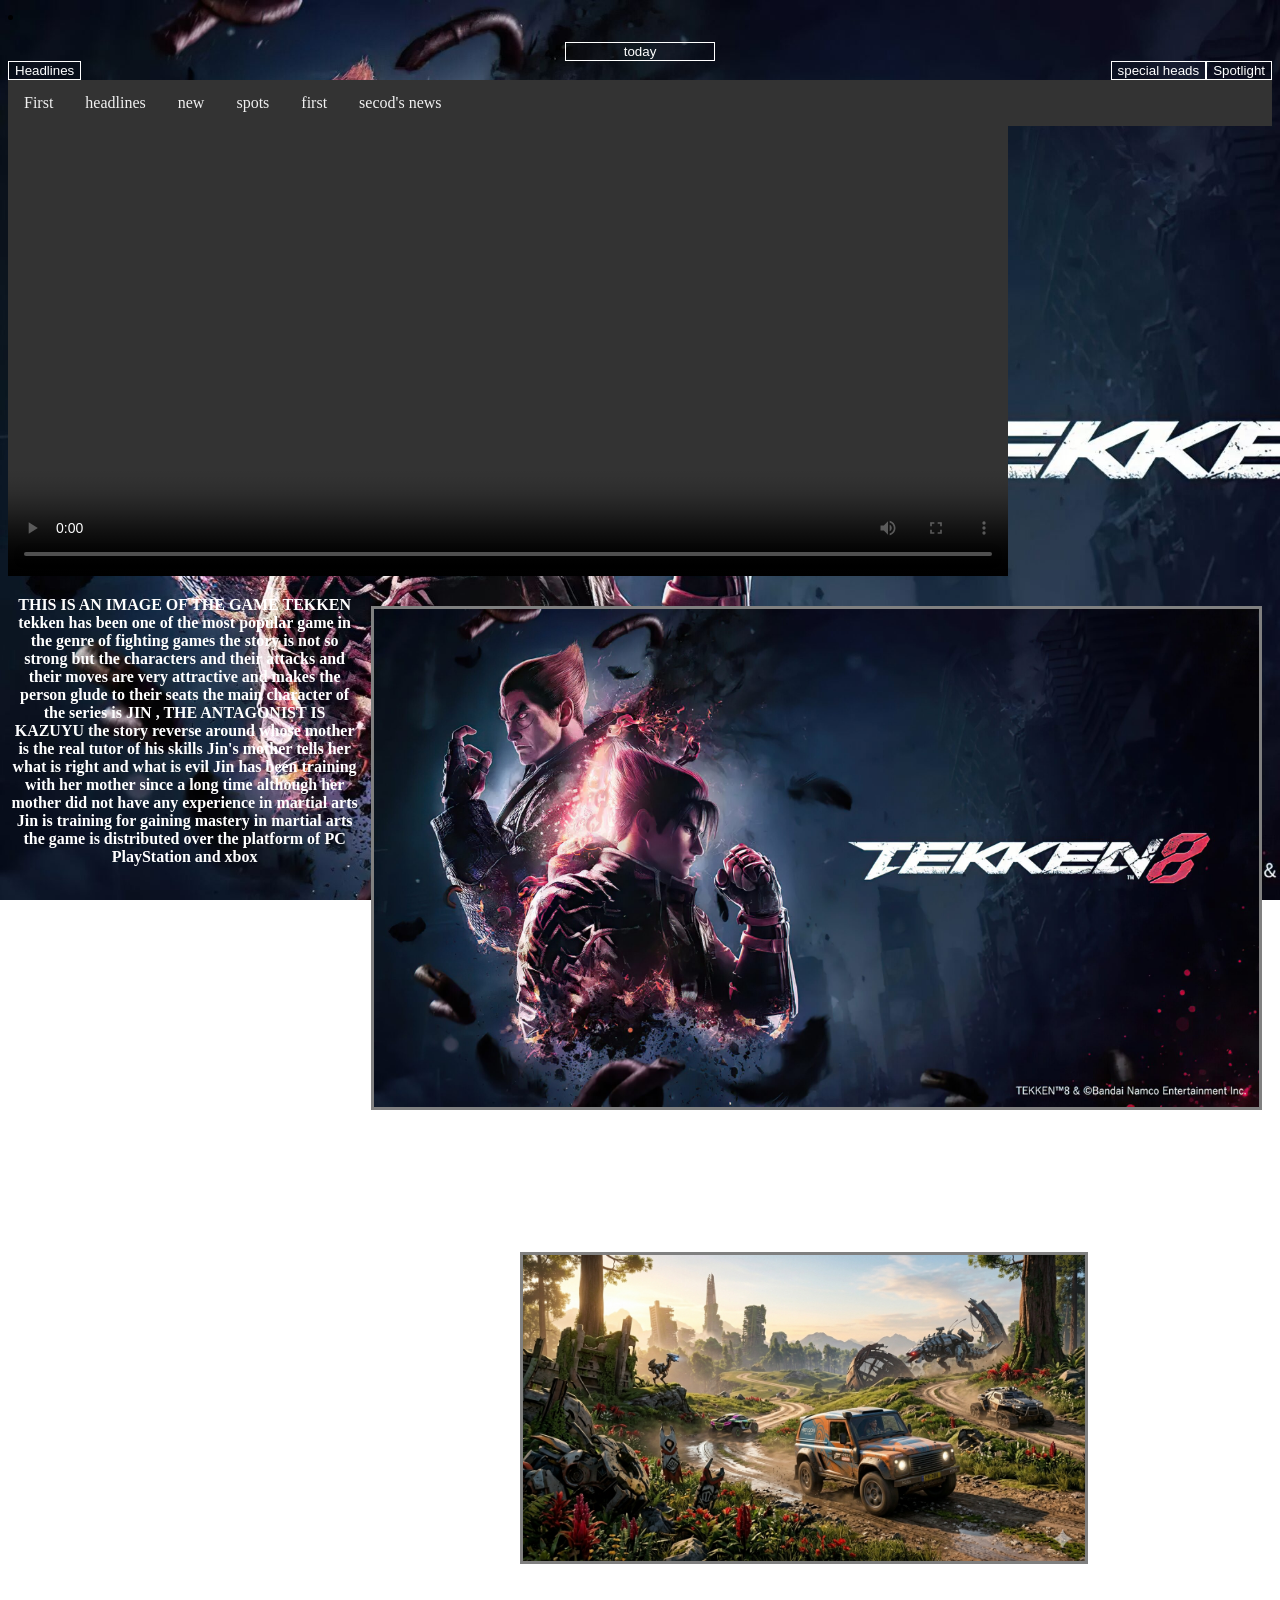
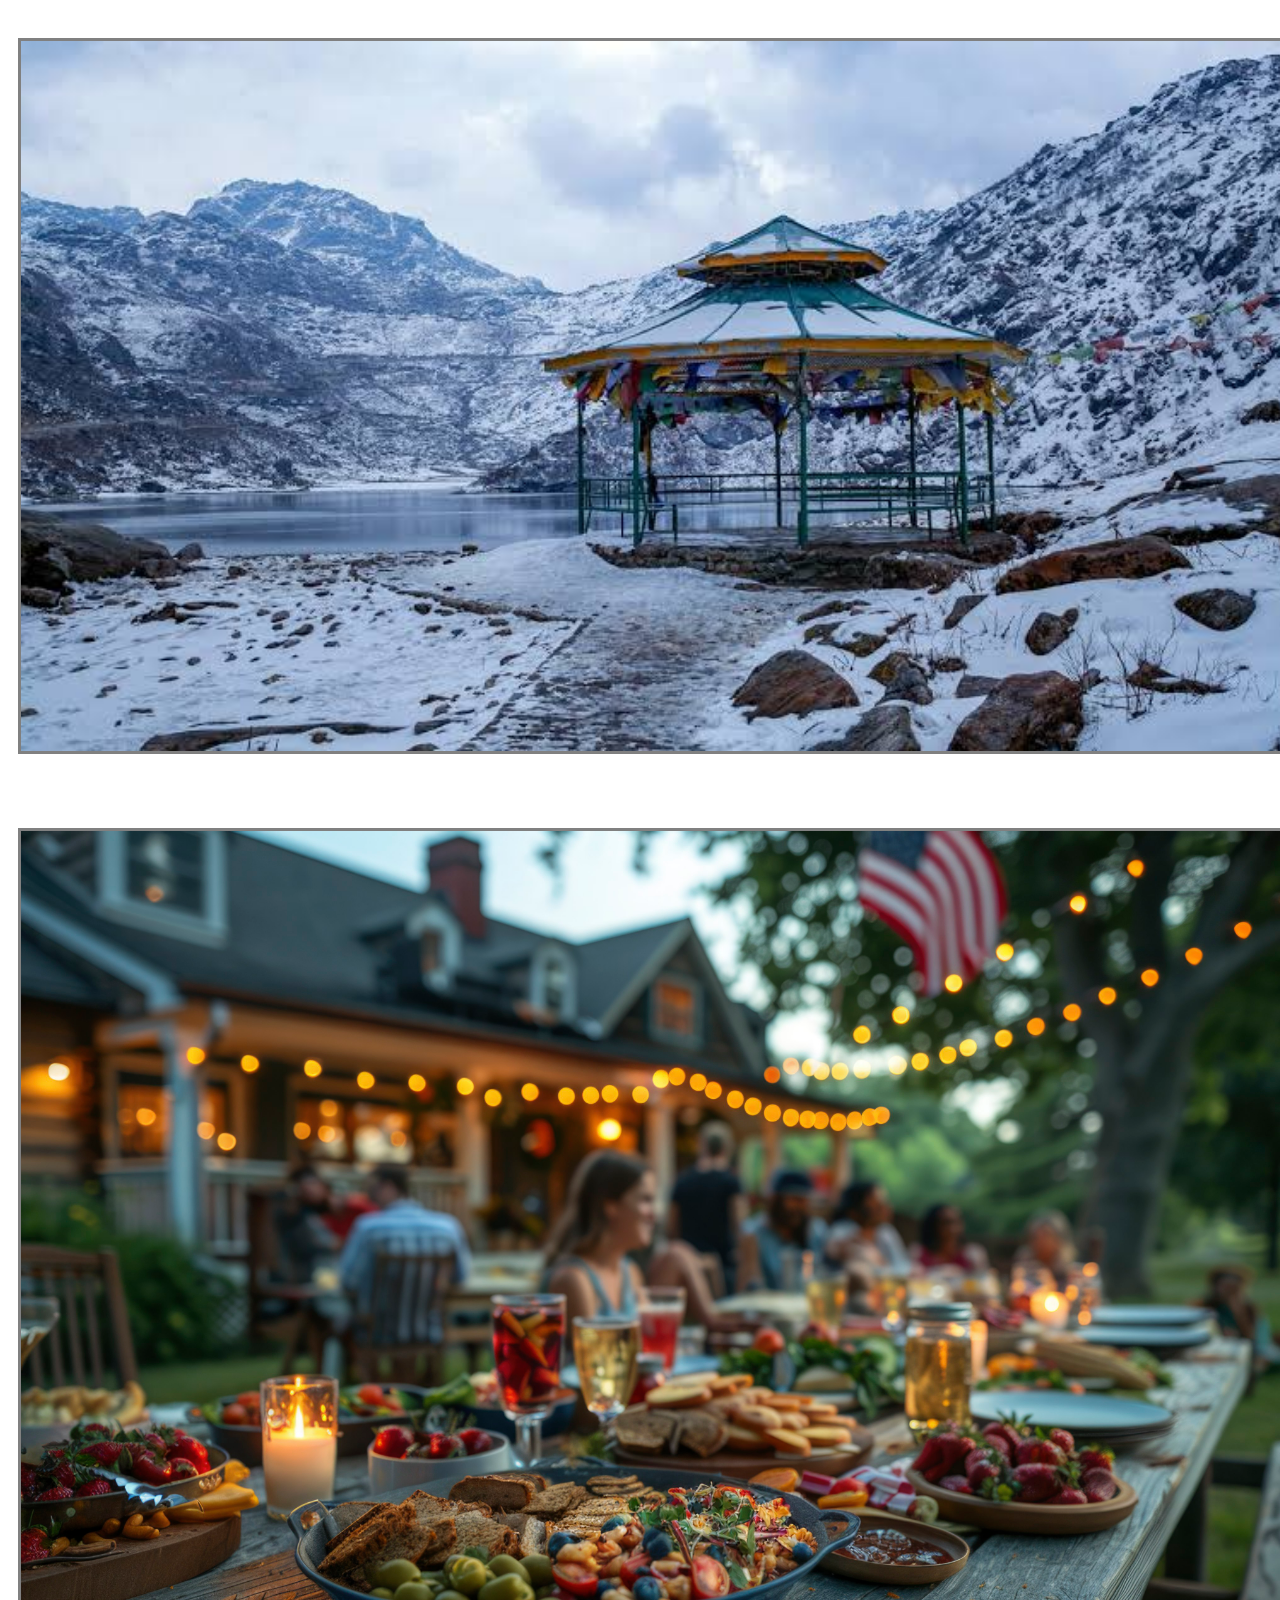
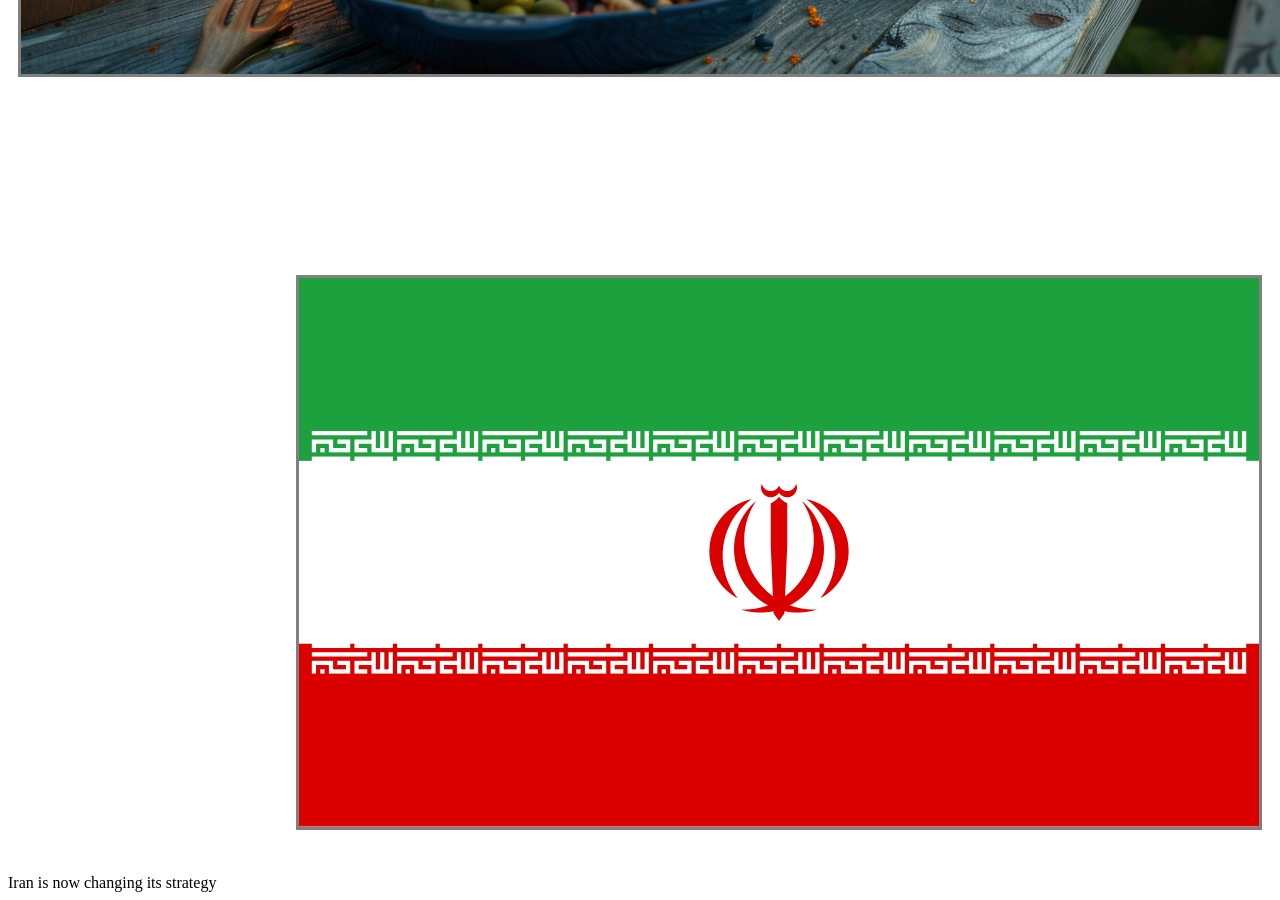
<file: index.html>
<!doctype html>
<body>
<head>
<li><p style="text-align:center, font-size:100px;text-decoration:none;list-style-type:none;"><a href="newpage.html",style="text-align:center, font-size:100px;text-decoration:none;list-style-type:none>aljazeera</p></li>
<a href="www.forza.com"></a>
<div style="display: flex; justify-content: center;">
  <button style="width:150px;background-color: transparent; border: 1px solid white;">
<a href="newpage.html" style="text-decoration: none; list-style-type:none; color:white">today</a></button>
</div> 
<div id="header">
 <button style="background-color:transparent; border: 1px solid white;"><a href="https://edition.cnn.com"style="color:white;text-decoration:none;">Headlines</a></button>
<button style="background-color: transparent; border: 1px solid white;float:right">
<a href="https://www.ndtv.com"style="color:white;text-align:right;text-decoration:none;list-style-type:none">Spotlight</a>
<button style= "display: flex;background-color: transparent;border:1px solid white; text-align: center; text-decoration:none;justify-content:center;float: right"><a href="https://www.ndtv.com/education/results/?utm_source=wap&utm_medium=redirection&utm_campaign=board_results_2025?pfrom=home-ndtv_waphomepgae ", style="display:flex;justify-content:center;float:right;text-align:center; text-decoration:none;color:white;">special heads</a></button>

<div id="bodey">
<div id="dropdown">
<ul class="topnav">
<li><a href="https://www.aljazeera.com/">First
</a>
<li><a href="newpage.html">headlines
</a>
<li><a href="newpage.html">new
</a>
<li><a href="https://www.aljazeera.com/#flips-6398057578112 ">spots
</a>
<li><a href="https://www.aljazeera.com/">first</a>
</li>
<li><a href="https://www.aljazeera.com">secod's news</a></li>
</ul>
</div>
</div>
<style>
body{
background-image:url("tekken8.jpg");
background-size:cover;
background-repeat:no-repeat;
background-attachment:fixed;
}

  ul.topnav {
box-sizing:border-box;
  display: flex;
  list-style-type: none;
  margin: 0;
  padding: 0;
  background-color: #333333;
}
/* Style links in topnav */
ul.topnav li a {
  display: block;
  color: #f1f1f1;
  padding: 14px 16px;
  text-decoration: none;
}

/* Change color on hover */
ul.topnav li a:hover {
  background-color: #dddddd;
  color: black;
}
p{ 
text-align:center;
color: white;
}
header
{
display:flex;
background-image:url("tekken8.jpg");
}
dorpdown
{
display:none;
}
dropdown:hover
{
display:none;
margin:3px;
padding:3px;
border:3px;
}
.container{
width:100%;
border-style:box-border;
border: 3 em solid gray;
border-radius:30px;
box-sizing: box-border;
}
img{
width:100%;
object-fit:cover;
border:3px solid gray;
margin :10px;
}
p{
font-weight: bold;
}
video
{
width:1000px;
height:450px;
}
sub1{
display:flex;
align-content:center;
}
imagine1{
border: 5px solid;
border-style:box-border;
}
</style>
</head>
<video src="Dream_Sc.mp4" controls>
</video>
<div class = "container">
<div id="section">
<h></h>
<p style="display:flex;align-content:center;">THIS IS AN IMAGE OF THE GAME TEKKEN tekken has been one of the most popular game in the genre of fighting games the story is not so strong but the characters and their attacks and their moves are very attractive and  makes the person glude to their seats the main character of the series is JIN , THE ANTAGONIST IS KAZUYU the story reverse around whose mother is the real tutor of his skills Jin's mother tells her what is right and what is evil Jin has been training with her mother since a long time although her mother did not have any experience in martial arts Jin is training for gaining mastery in  martial arts the game is distributed over the platform of PC PlayStation and xbox<img src="tekken8.jpg" style="width: 70%"></img></p>
<br>
<br>
<br>
<br>
<br>
<p style="display: flex; align-content:center;">the second picture is of vehicle and racing technology  in computer science
<a href="" ><img src="we.png"
style="width:60%"></p></img></a><p>Iran doesn't get trapped by the fake deals of America</p><img src="place.jpeg"style="width:device-width;"><p>America is considering to deal with Iran</p></img><img src="celebrating-american-independence-day-holiday.jpg"style="width:device-width;"><p>Iran tries to hold back firepower but couldn't hold back</p></img>
<br>
<br>
<br>
<br>
<br>
  
</div>
</div>

<div id = "imagine1">
<br>
<div id="sub1">
<p style= "display:flex;">The state of Iran suffered another strike from the US government. they don't tend to negotiate with the American government iran has always been an honest Nation but America has been betraying it since a long time irani delegation like Abbas arghachi Galibaf etc have put the points for the discussion 
<img src ="iranflag.png"></img></p>
<br>
<h> Iran is now changing its strategy</h>
</div>
</div>

<script>

</script>

</body>
</file>
